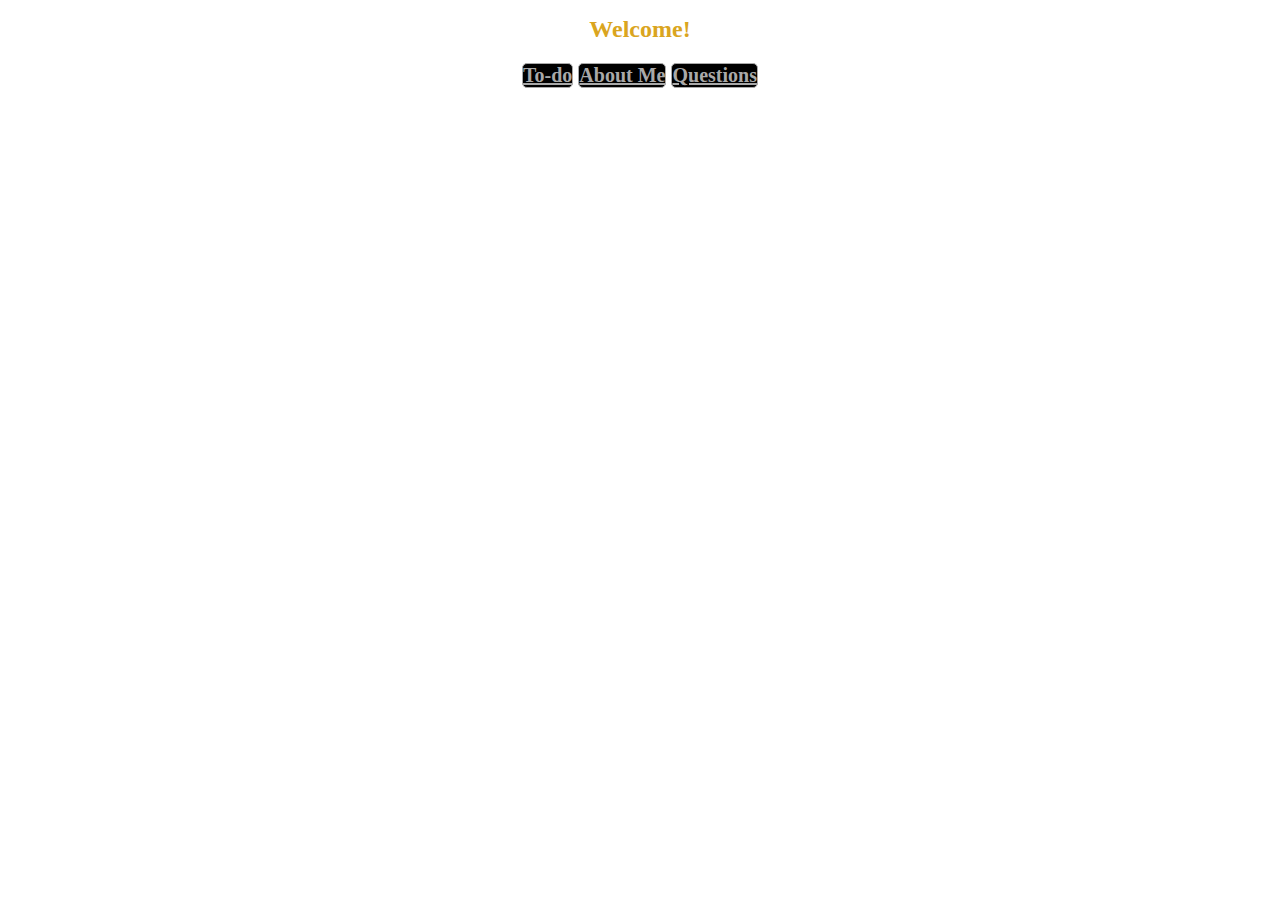
<file: index.html>
<!DOCTYPE html>
<head>
    <title>Welcome</title>
    <link href='./style.css' type='text/css' rel='stylesheet'/>
</head>
<html>
    <body>
        <h1>
            Welcome!
        </h1>
        <h3 class="navigation twentP">
            <a href="./todo.html">To-do</a>
            <a href="./about.html">About Me</a>
            <a href="./questions.html">Questions</a>

        </h3>
        
    </body>

</html>
</file>
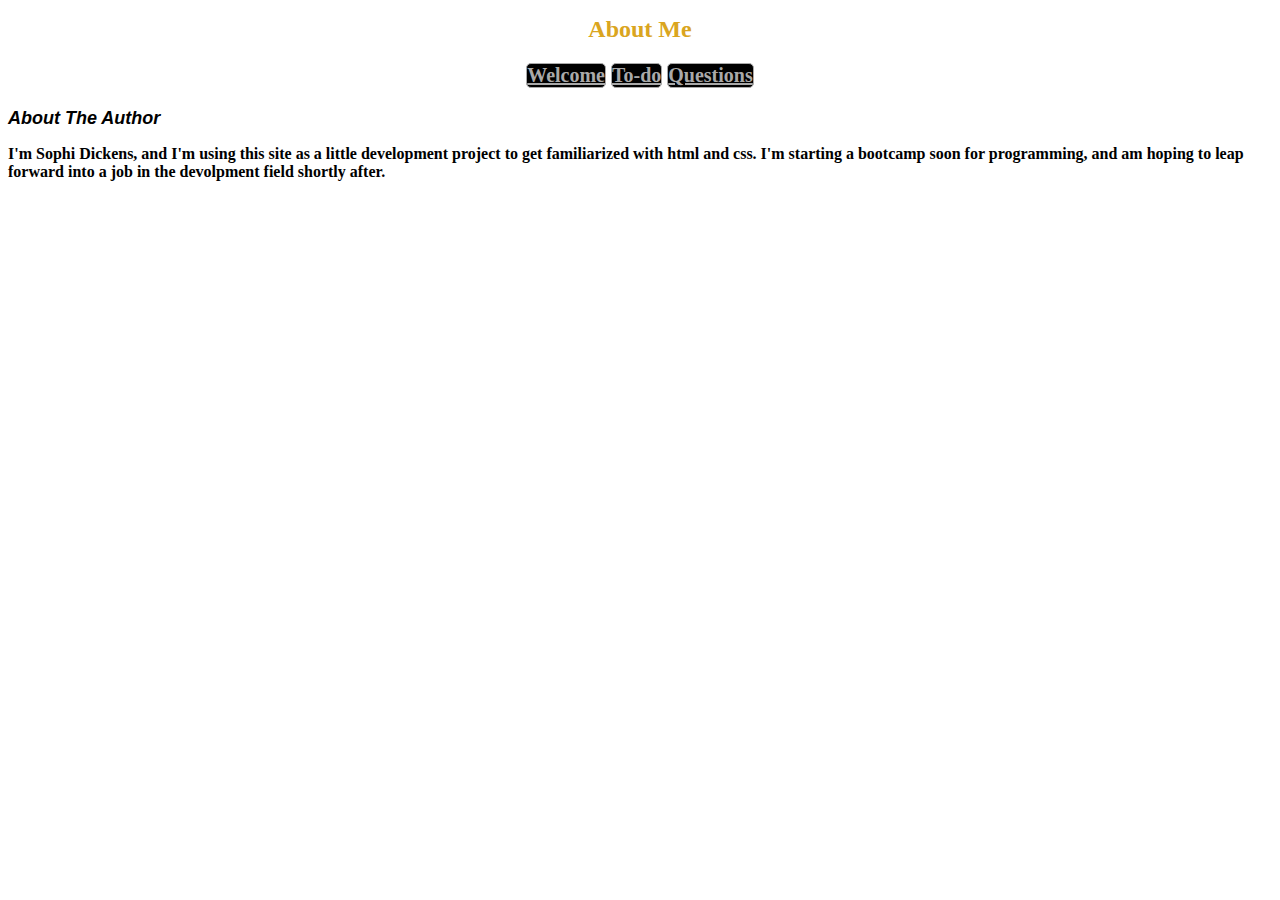
<file: about.html>
<!DOCTYPE html>
<head>
    <title>About Me</title>
    <link href="./style.css" type="text/css" rel="stylesheet">
</head>
<html>
    <body>
        <h1>
            About Me
        </h1>
        <h3 class="navigation twentP">
            <a href="./index.html">Welcome</a>
            <a href="./todo.html">To-do</a>
            <a href="./questions.html">Questions</a>
        </h3>
        <h2>
            About The Author
        </h2>
        <p>
            I'm Sophi Dickens, and I'm using this site as a little development project to get familiarized with html and css. I'm starting a bootcamp soon for programming, and am hoping to leap forward into a job in the devolpment field shortly after.
            <br>
            
        </p>
    </body>
</html>
</file>
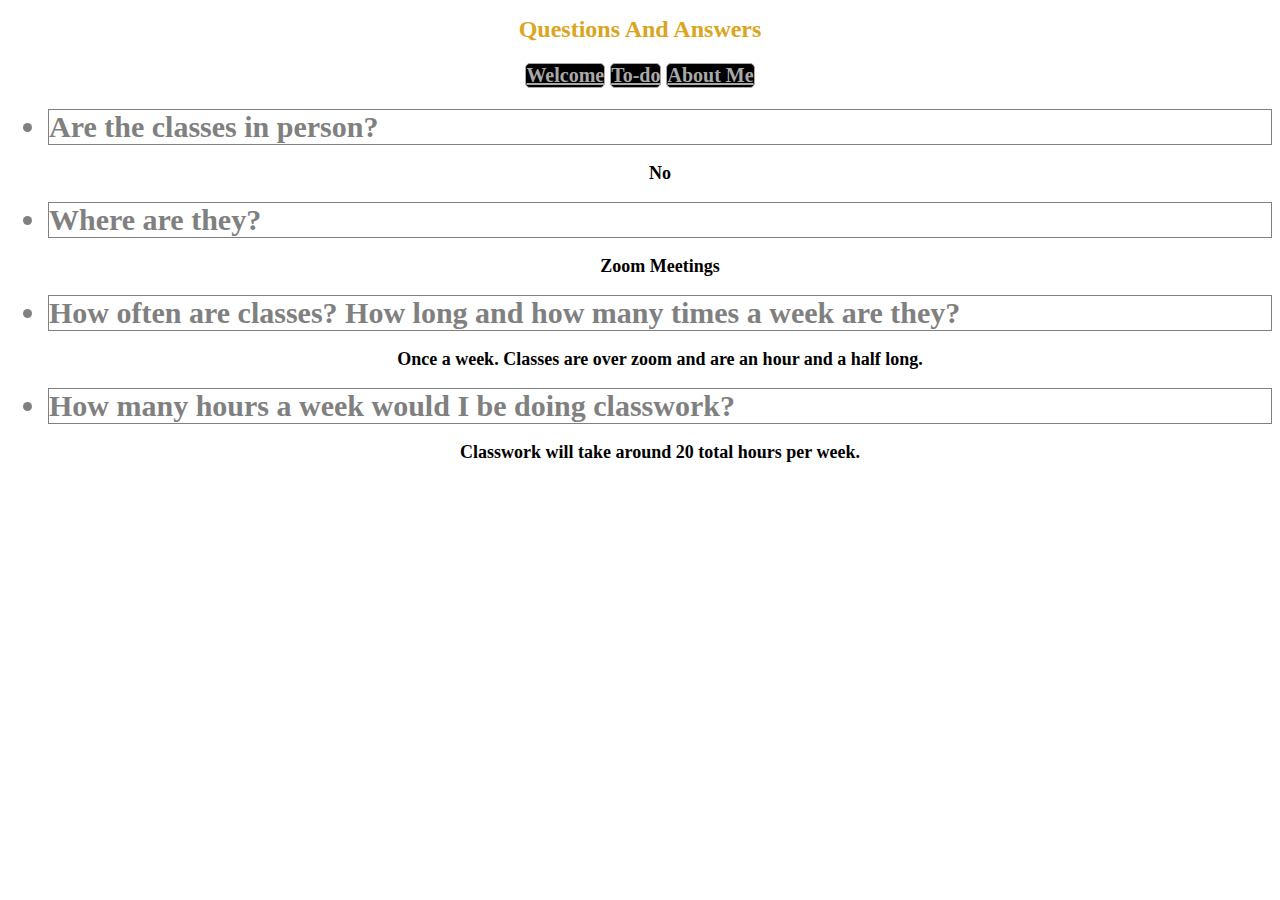
<file: questions.html>
<!DOCTYPE html>
<head>
    <title>Questions</title>
    <link href="./style.css" type="text/css" rel="stylesheet">
    <link href="">
</head>
<html>
    <body>
        <h1>
            Questions And Answers
        </h1>
        <h3 class="navigation twentP">
            <a href="./index.html">Welcome</a>
            <a href="./todo.html">To-do</a>
            <a href="./about.html">About Me</a>
        </h3>
        <h4>
            <ul class="questions">
                <li>Are the classes in person?</li>
                    <p class="answers">No</p>
                <li>Where are they?</li>
                    <p class="answers">Zoom Meetings</p>
                <li>How often are classes? How long and how many times a week are they?</li>
                    <p class="answers">Once a week. Classes are over zoom and are an hour and a half long.</p>
                <li>How many hours a week would I be doing classwork?</li>
                    <p class="answers">Classwork will take around 20 total hours per week.</p>
            </ul>
        </h4>
    </body>
</html>
</file>
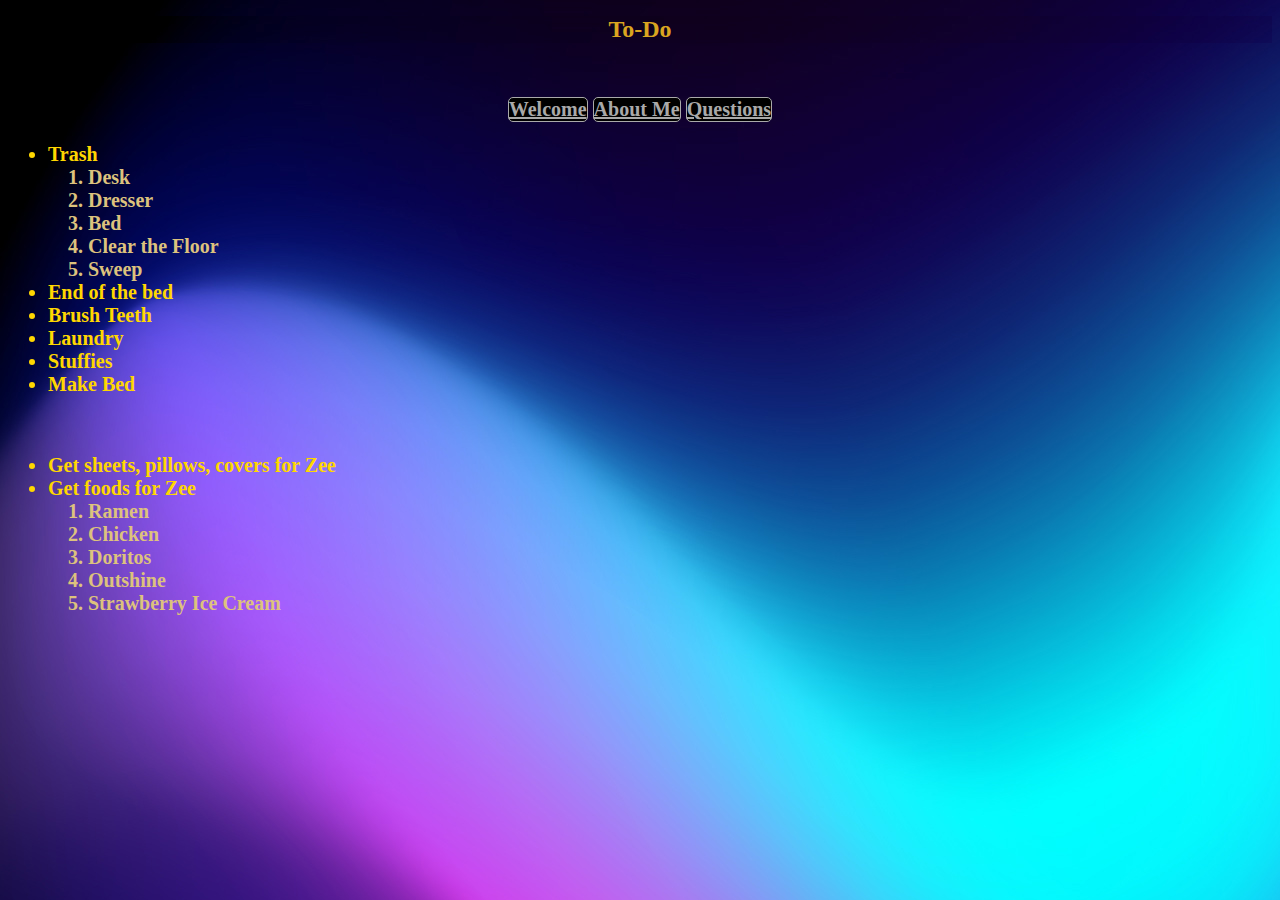
<file: todo.html>
<!DOCTYPE html>
<head>
    <title>Todo</title>
    <link href='./style.css' type='text/css' rel='stylesheet'>
    <link href="./Communism.jpg" type="img">
</head>
<html>
    <body id="todo">
        <h1 id="todo">
            To-Do
        </h1>
        <br>
        <h3 class="navigation twentP">
            <a href="./index.html">Welcome</a>
            <a href="./about.html">About Me</a>
            <a href="./questions.html">Questions</a>
            
        </h3>
        <h4>
            <ul class="gold twentP">
                <li>Trash</li>
                <margin-left>
                    <ol class="sublist">
                        <li>Desk</li>
                        <li>Dresser</li>
                        <li>Bed</li>
                        <li>Clear the Floor</li>
                        <li>Sweep</li>
                    </ol>
                </margin-left>
                <li>End of the bed</li>
                <li>Brush Teeth</li>
                <li>Laundry</li>
                <li>Stuffies</li>
                <li>Make Bed</li>
            
            </ul>
            <br>
            <ul class="gold twentP">
                <li>Get sheets, pillows, covers for Zee
                <li>Get foods for Zee</li>
                <margin-left>
                    <ol class="sublist">
                        <li>Ramen
                        <li>Chicken
                        <li>Doritos
                        <li>Outshine
                        <li>Strawberry Ice Cream
                    </ol>
                </margin-left>
            </ul>
        </h4>
    </body>
</html>
</file>
<file: style.css>
h1 {
    font-family:cursive;
    color:rgb(0, 0, 0);
    font-size: x-large;
    outline: 20px;
    word-spacing: .5;
    text-align: center;
}
h2 {
    font-family: 'Franklin Gothic Medium', 'Arial Narrow', Arial, sans-serif;
    font-style: oblique;
    font-size: large;
    font-weight: bolder;
}

.sublist {
    color: rgb(221, 194, 125);
}
.navigation {
    text-align: center;
}

.navigation a {
    background-color: black;
    border: 1px solid darkgray;
    border-radius: 5px;
    display: inline-flex;
    color: darkgray;
}
.navigation a:hover {
    background-color: black;
    border: 1px solid blue;
    border-radius: 5px;
    color: blue;
    
}

a:hover {
    color: lightseagreen;
}

.gold {
    color: gold;
}

.twentP {
    font-size: 20px;
}

.questions li {
    text-indent: 1;
    color: grey;
    border: 1px groove grey;
    font-size: 30px;
}

.answers {
    text-align: center;
    font-size: large;
}

#todo {
    background-image: url(./CoolDarkGradient.jpg);
}

h1, #todo {
    color: goldenrod;
}

p {
    font-size: medium;
    font-weight: bold;
}
</file>
